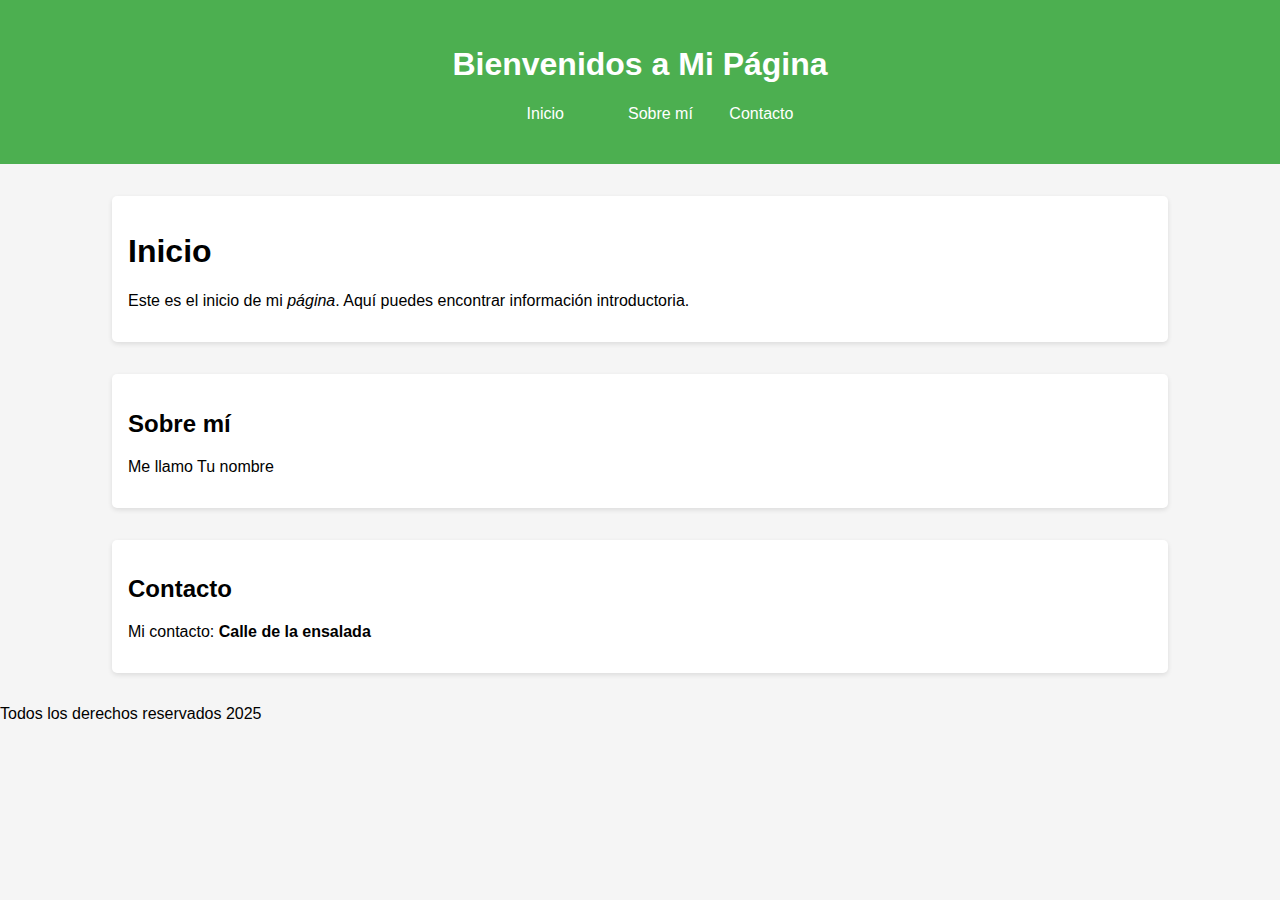
<file: index.html>
<!DOCTYPE html>
<html lang="en">
<head>
    <meta charset="UTF-8">
    <meta name="viewport" content="width=device-width, initial-scale=1.0">
    <link rel="stylesheet" href="style.css">
    <title>Document</title>
</head>
<body>
    <header>
        <h1>Bienvenidos a Mi Página</h1>
        <nav>
            <ol>
                <li><a href="#sección1">Inicio</a><li>
                <li><a href="#sección2">Sobre mí</a></li>
                <li><a href="#sección3">Contacto</a></li>
            </ol>
        </nav>
    </header>
        <main>
            <section id="sección1">
               <h1>Inicio</h1>
                <p>Este es el inicio de mi <i>página</i>. Aquí puedes encontrar información introductoria.
            </section>
            <section id="sección2">
                <h2>Sobre mí</h2>
                <p>Me llamo <span class="nombre">Tu nombre</span></p>
            </section>
            <section id="sección3">
                <h2>Contacto</h2>
                <p>Mi contacto: <b> Calle de la ensalada</b></p>
            </section>
        <main>
        <footer>
            <p>Todos los derechos reservados 2025</p>
        </footer>
    </body>
</html>
</file>
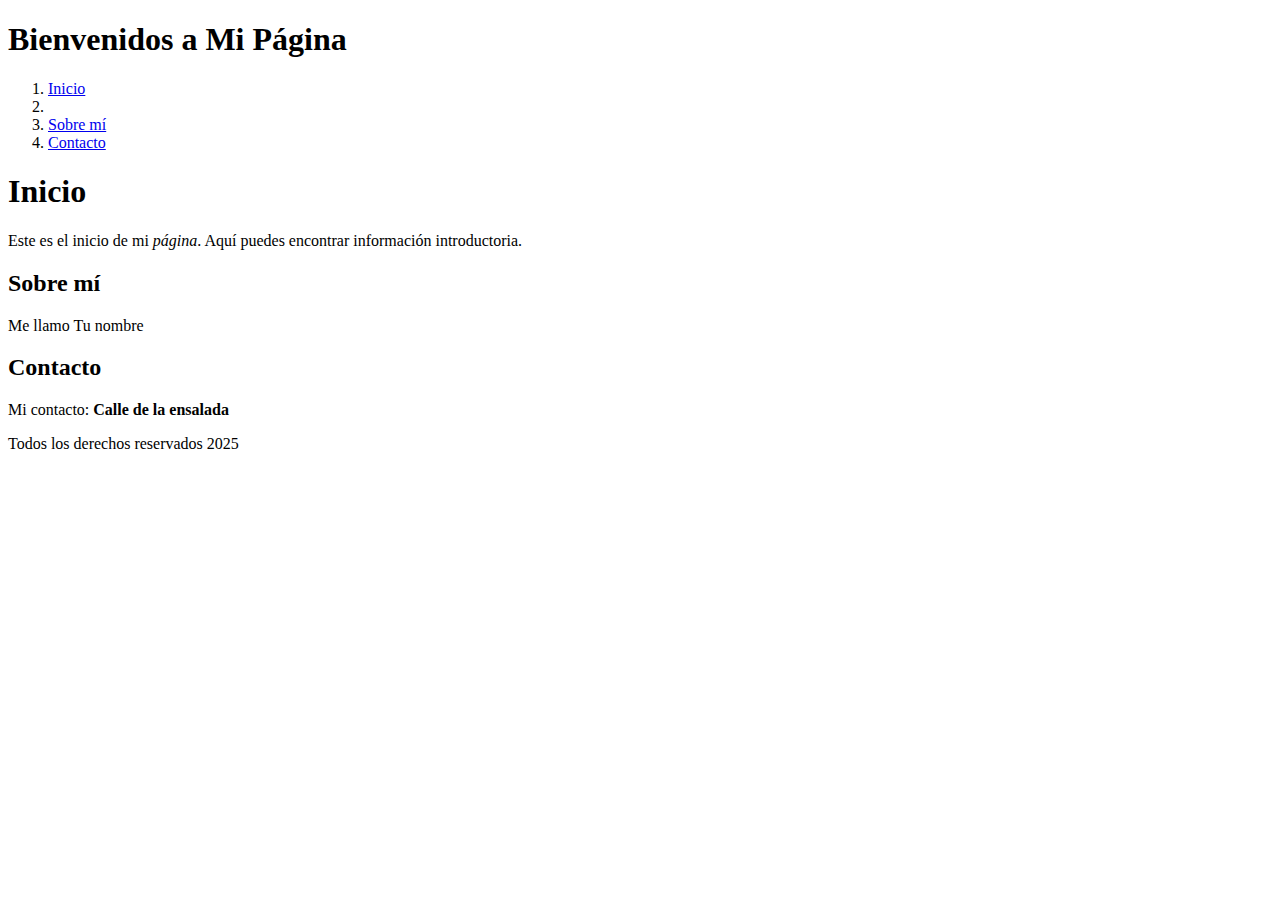
<file: Práctica 6 Vega.html>
<!DOCTYPE html>
<html lang="en">
<head>
    <meta charset="UTF-8">
    <meta name="viewport" content="width=device-width, initial-scale=1.0">
    <link rel="stylesheet" href="C:\Users\Alumno\Documents\Vega Crespo López\Práctica 6\Práctica 6.css">
    <title>Document</title>
</head>
<body>
    <header>
        <h1>Bienvenidos a Mi Página</h1>
        <nav>
            <ol>
                <li><a href="#sección1">Inicio</a><li>
                <li><a href="#sección2">Sobre mí</a></li>
                <li><a href="#sección3">Contacto</a></li>
            </ol>
        </nav>
    </header>
        <main>
            <section id="sección1">
               <h1>Inicio</h1>
                <p>Este es el inicio de mi <i>página</i>. Aquí puedes encontrar información introductoria.
            </section>
            <section id="sección2">
                <h2>Sobre mí</h2>
                <p>Me llamo <span class="nombre">Tu nombre</span></p>
            </section>
            <section id="sección3">
                <h2>Contacto</h2>
                <p>Mi contacto: <b> Calle de la ensalada</b></p>
            </section>
        <main>
        <footer>
            <p>Todos los derechos reservados 2025</p>
        </footer>
    </body>
</html>
</file>
<file: style.css>
/* Estilos básicos */
body {
    font-family: Arial, sans-serif;
    margin: 0;
    padding: 0;
    background-color: #f5f5f5;
}

/* Encabezado */
header {
    background-color: #4CAF50;
    color: white;
    padding: 25px;
    text-align: center;
}

/* Navegación */
nav ul {
    list-style: none;
    padding: 0;
}

nav ol li {
    display: inline-block;
    margin: 0 1rem;
}

nav ol li a {
    color: #ffffff;
    text-decoration: none
}

/* Secciones */
section {
    margin: 2rem auto;
    padding: 1rem;
    width: 80%;
    background-color: #ffffff;
    border-radius: 5px;
    box-shadow: 0px 2px 5px rgba(0, 0, 0, 0.1)
}
</file>
